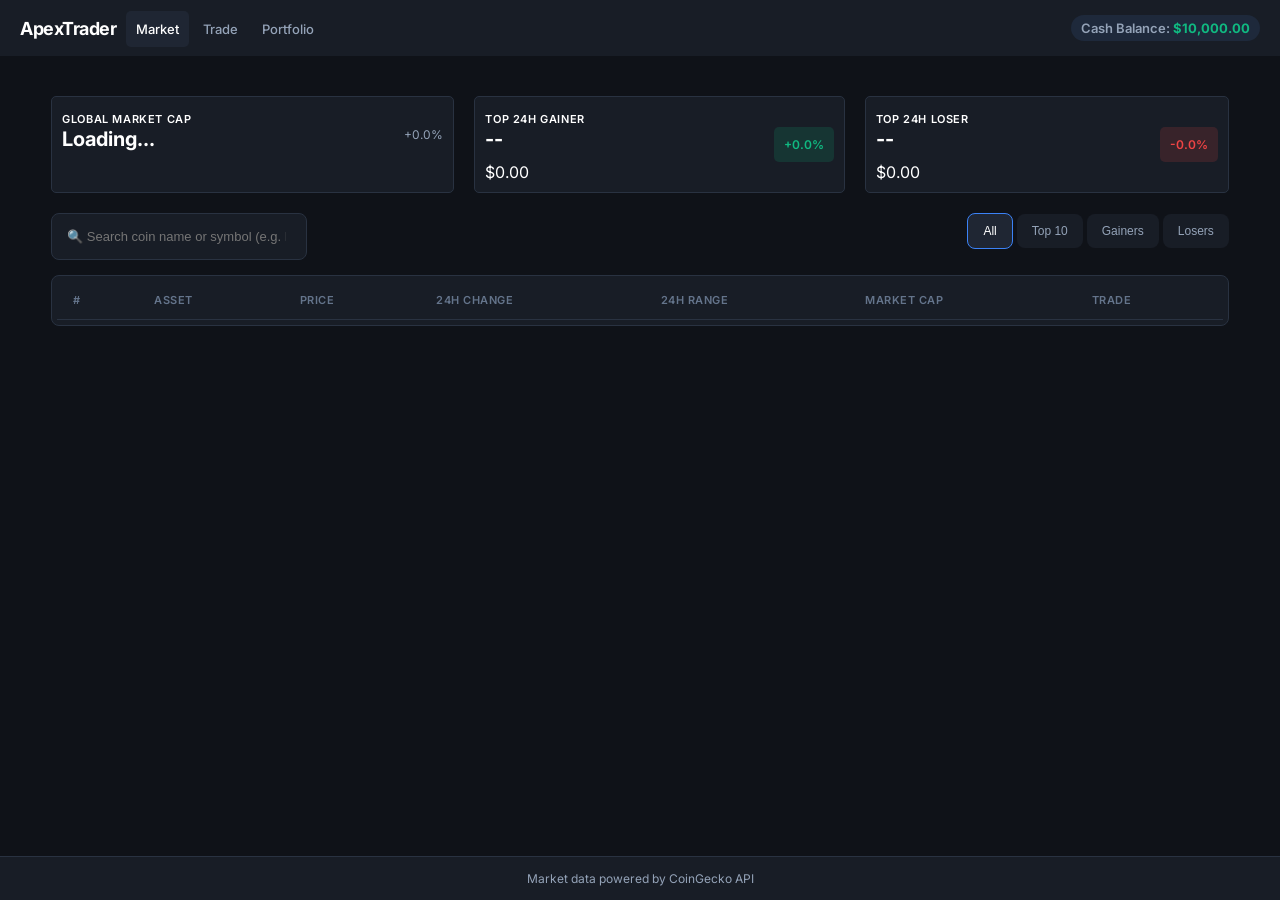
<file: index.html>
<!DOCTYPE html>
<html lang="en">

<head>
    <meta charset="UTF-8">
    <meta name="viewport" content="width=device-width, initial-scale=1.0">
    <title>ApexTrader - Crypto Dashboard</title>
    <link rel="preconnect" href="https://fonts.googleapis.com">
    <link rel="preconnect" href="https://fonts.gstatic.com" crossorigin>
    <link href="https://fonts.googleapis.com/css2?family=Inter:wght@400;500;600;700&display=swap" rel="stylesheet">
    <link rel="stylesheet" href="style.css">
</head>

<body>

    <header class="top-nav">
        <div class="brand-wrap">
            <h2 class="brand-logo">ApexTrader</h2>
            <nav class="nav-menu">
                <a href="index.html" class="nav-link active">Market</a>
                <a href="trade.html" class="nav-link">Trade</a>
                <a href="portfolio.html" class="nav-link">Portfolio</a>
            </nav>
        </div>
        <div class="user-wallet">
            <span class="wallet-txt">Cash Balance:</span>
            <strong id="userCashBal">$10,000.00</strong>
        </div>
    </header>

    <main class="page-body">

        <section class="overview-cards">
            <div class="card" id="mcapCard">
                <span class="card-label">Global Market Cap</span>
                <section class="card-row">
                    <h3 class="card-num" id="totalMcap">Loading...</h3>
                    <span class="tag green" id="mcapPct">+0.0%</span>
                </section>
            </div>

            <div class="card" id="gainerCard">
                <span class="card-label">Top 24h Gainer</span>
                <section class="card-row">
                    <h3 class="card-num" id="gainerName">--</h3>
                    <span class="tag green" id="gainerPct">+0.0%</span>
                </section>
                <span class="sub-txt" id="gainerPrice">$0.00</span>
            </div>

            <div class="card" id="loserCard">
                <span class="card-label">Top 24h Loser</span>
                <section class="card-row">
                    <h3 class="card-num" id="loserName">--</h3>
                    <span class="tag red" id="loserPct">-0.0%</span>
                </section>
                <span class="sub-txt" id="loserPrice">$0.00</span>
            </div>
        </section>

        <section class="filter-bar">
            <div class="search-field">
                <input type="text" id="searchInput" placeholder="🔍 Search coin name or symbol (e.g. BTC, Solana)...">
            </div>
            <div class="tab-btns">
                <button class="tab-btn active" data-filter="all">All</button>
                <button class="tab-btn" data-filter="top10">Top 10</button>
                <button class="tab-btn" data-filter="gainers">Gainers</button>
                <button class="tab-btn" data-filter="losers">Losers</button>
            </div>
        </section>

        <section class="data-table-wrapper">
            <table class="coins-table">
                <thead>
                    <tr>
                        <th>#</th>
                        <th>Asset</th>
                        <th>Price</th>
                        <th>24h Change</th>
                        <th>24h Range</th>
                        <th>Market Cap</th>
                        <th>Trade</th>
                    </tr>
                </thead>
                <tbody id="coinsList">
                </tbody>
            </table>
        </section>

    </main>

    <footer class="app-footer">
        <p>Market data powered by CoinGecko API</p>
    </footer>

    <script type="module" src="js/market.js"></script>
</body>

</html>
</file>
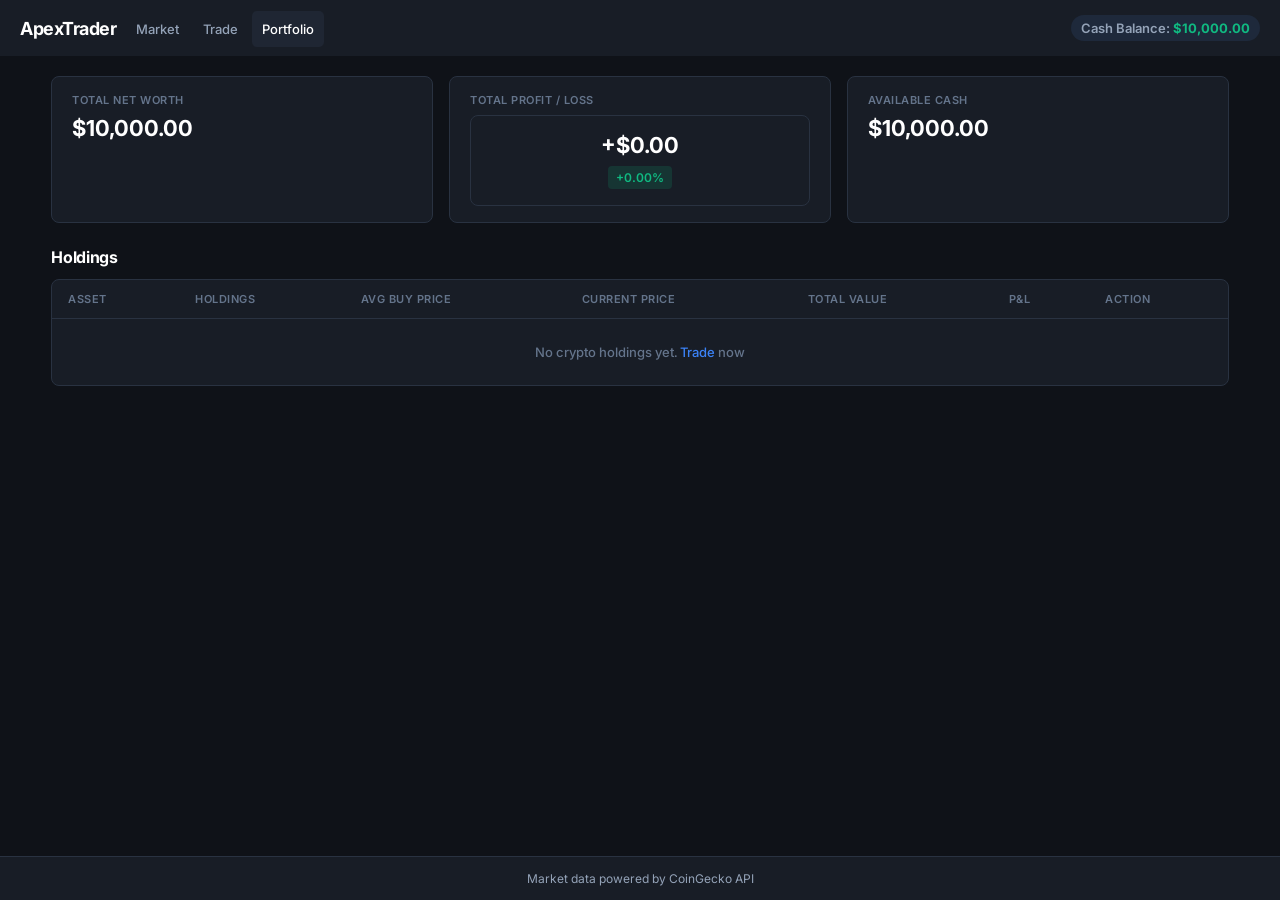
<file: portfolio.html>
<!DOCTYPE html>
<html lang="en">

<head>
    <meta charset="UTF-8">
    <meta name="viewport" content="width=device-width, initial-scale=1.0">
    <title>Document</title>
    <link rel="preconnect" href="https://fonts.googleapis.com">
    <link rel="preconnect" href="https://fonts.gstatic.com" crossorigin>
    <link href="https://fonts.googleapis.com/css2?family=Inter:wght@400;500;600;700&display=swap" rel="stylesheet">
    <link rel="stylesheet" href="portfolio.css">
</head>

<body>
    <header class="top-nav">
        <div class="brand-wrap">
            <h2 class="brand-logo">ApexTrader</h2>
            <nav class="nav-menu">
                <a href="index.html" class="nav-link">Market</a>
                <a href="trade.html" class="nav-link">Trade</a>
                <a href="portfolio.html" class="nav-link active">Portfolio</a>
            </nav>
        </div>
        <div class="user-wallet">
            <span class="wallet-txt">Cash Balance:</span>
            <strong id="userCashBal">$10,000.00</strong>
        </div>
    </header>
    <main>
        <section class="overview-cards">
            <div>
                <p>Total Net Worth</p>
                <h3 id="totalNetWorth">$0.00</h3>
            </div>

            <div>
                <p>Total Profit / Loss</p>
                <div class="card-row">
                    <h3 id="totalPnlAmount">+$0.00</h3>
                    <span id="totalPnlPercent">+0.00%</span>
                </div>
            </div>

            <div>
                <p>Available Cash</p>
                <h3 id="availableCash">$0.00</h3>
            </div>
        </section>

        <section class="holdings-section">
            <h2>Holdings</h2>

            <div class="data-table-wrapper">
                <table class="coins-table">
                    <thead>
                        <tr>
                            <th>Asset</th>
                            <th>Holdings</th>
                            <th>Avg Buy Price</th>
                            <th>Current Price</th>
                            <th>Total Value</th>
                            <th>P&amp;L</th>
                            <th>Action</th>
                        </tr>
                    </thead>
                    <tbody id="portfolioList">
                        <!-- Rows dynamically JavaScript se render hongi -->
                    </tbody>
                </table>
            </div>
        </section>
    </main>

    <footer>
        <p>Market data powered by CoinGecko API</p>
    </footer>
     <script type="module" src="js/portfolio.js"></script>
</body>

</html>
</file>
<file: style.css>
* {
    margin: 0;
    padding: 0;
    box-sizing: border-box;
}

body {
    background-color: #0f1218;
    color: #94a3b8;
    font-family: 'Inter', -apple-system, BlinkMacSystemFont, sans-serif;
    -webkit-font-smoothing: antialiased;
    min-height: 100vh;
    display: flex;
    flex-direction: column;
}

header {
    background-color: #181d26;
    color: #94a3b8;
    padding: 15px 20px;
    margin: 0;
    display: flex;
    justify-content: space-between;

    h2 {
        font-size: 18px;
        font-weight: 700;
        letter-spacing: -0.5px;
        color: white;
    }

    .brand-wrap {
        display: flex;
        align-items: center;
        gap: 10px;

        nav {
            a {
                padding: 10px;
                border-radius: 5px;
                text-decoration: none;
                color: #94a3b8;
                font-size: 13px;
                font-weight: 500;

                &:active {
                    color: white;
                }

                &:hover {
                    background-color: #1f2633;
                    color: white;
                }
            }

            .nav-link.active {
                color: white;
                background-color: #1f2633;
            }
        }
    }

    .user-wallet {
        padding: 5px 10px;
        border-radius: 15px;
        height: auto;
        align-items: center;
        background-color: #1e293b;
        font-size: 13px;
        font-weight: 600;

        strong {
            color: #10b981;
        }
    }
}

main {
    margin: 20px 4vw;

    .overview-cards {
        display: flex;
        justify-content: space-between;
        gap: 20px;
        margin: 20px 0;

        div {
            background-color: #181d26;
            color: #fff;
            padding: 10px;
            flex-grow: 1;
            border-radius: 5px;
            border: 1px solid #293241;

            &:hover {
                background-color: #1f2633;
            }
        }

        .card-row {
            display: flex;
            justify-content: space-between;

            h3 {
                font-size: 20px;
                font-weight: 700;
                color: #fff;
            }

            span {
                font-size: 12px;
                font-weight: 400;
                color: #94a3b8;
            }

            #gainerPct {
                background-color: rgba(16, 185, 129, 0.15);
                color: #10b981;
                padding: 10px;
                border-radius: 5px;
                font-size: 12px;
                font-weight: 600;
            }

            #loserPct {
                background-color: rgba(239, 68, 68, 0.15);
                color: #ef4444;
                padding: 10px;
                border-radius: 5px;
                font-size: 12px;
                font-weight: 600;
            }
        }
    }

    .filter-bar {
        display: flex;
        justify-content: space-between;
        margin-bottom: 15px;

        .search-field {
            input {
                width: 20vw;
                padding: 15px 20px 15px 15px;
                border-radius: 8px;
                background-color: #181d26;
                color: #fff;
                border: 1px solid #293241;
                font-size: 13px;
                font-weight: 400;

                &:focus {
                    outline: none;
                    border: 1px solid #3b82f6;
                }
            }
        }

        .tab-btns {
            gap: 10px;

            button {
                padding: 10px 15px;
                border-radius: 8px;
                background-color: #181d26;
                color: #94a3b8;
                border: none;
                font-size: 12px;
                font-weight: 500;
                cursor: pointer;

                &:hover {
                    color: #fff;
                    background-color: #1f2633;
                }
            }

            .tab-btn.active {
                color: #fff;
                background-color: #1f2633;
                border: 1px solid #3b82f6
            }
        }
    }

    .data-table-wrapper {
        background-color: #181d26;
        border: 1px solid #293241;
        border-radius: 8px;
        margin-top: 10px;
        padding: 5px;

        .coins-table {
            width: 100%;
            border-collapse: collapse;
            text-align: left;
        }

        th {
            color: #94a3b8;
            padding: 12px 16px;
            border-bottom: 1px solid #293241;
            font-size: 11px;
            font-weight: 600;
            text-transform: uppercase;
            letter-spacing: 0.5px;
            color: #64748b;
        }

        td {
            color: #ffffff;
            padding: 12px 16px;
            border-bottom: 1px solid #293241;
            font-size: 13px;
            font-weight: 500;
            font-feature-settings: 'tnum' on, 'lnum' on;
        }

        tr:hover {
            background-color: #1f2633;
        }
    }
}

/* ab hm sbko specificvaly fonts denge be rdy*/


.card-label {
    font-size: 11px;
    font-weight: 600;
    text-transform: uppercase;
    letter-spacing: 0.6px;
}


footer {
    background-color: #181d26;
    color: #94a3b8;
    padding: 14px;
    text-align: center;
    font-size: 12px;
    border-top: 1px solid #293241;
    margin-top: auto;
}
</file>
<file: portfolio.css>
* {
    margin: 0;
    padding: 0;
    box-sizing: border-box;
}

body {
    background-color: #0f1218;
    color: #94a3b8;
    font-family: 'Inter', -apple-system, BlinkMacSystemFont, sans-serif;
    -webkit-font-smoothing: antialiased;
    min-height: 100vh;
    display: flex;
    flex-direction: column;
}

header {
    background-color: #181d26;
    color: #94a3b8;
    padding: 15px 20px;
    margin: 0;
    display: flex;
    justify-content: space-between;

    h2 {
        font-size: 18px;
        font-weight: 700;
        letter-spacing: -0.5px;
        color: white;
    }

    .brand-wrap {
        display: flex;
        align-items: center;
        gap: 10px;

        nav {
            a {
                padding: 10px;
                border-radius: 5px;
                text-decoration: none;
                color: #94a3b8;
                font-size: 13px;
                font-weight: 500;

                &:active {
                    color: white;
                }

                &:hover {
                    background-color: #1f2633;
                    color: white;
                }
            }

            .nav-link.active {
                color: white;
                background-color: #1f2633;
            }
        }
    }

    .user-wallet {
        padding: 5px 10px;
        border-radius: 15px;
        height: auto;
        align-items: center;
        background-color: #1e293b;
        font-size: 13px;
        font-weight: 600;

        strong {
            color: #10b981;
        }
    }
}


/* --- MAIN CONTAINER --- */
main {
    margin: 20px 4vw;
    display: flex;
    flex-direction: column;
    gap: 24px;

    /* 1. TOP 3 OVERVIEW CARDS */
    .overview-cards {
        display: flex;
        justify-content: space-between;
        gap: 16px;

        div {
            background-color: #181d26;
            border: 1px solid #293241;
            border-radius: 8px;
            padding: 16px 20px;
            flex: 1;
            display: flex;
            flex-direction: column;
            gap: 8px;

            p {
                font-size: 11px;
                font-weight: 600;
                text-transform: uppercase;
                letter-spacing: 0.5px;
                color: #64748b;
            }

            h3 {
                font-size: 22px;
                font-weight: 700;
                color: #ffffff;
            }

            .card-row {
                display: flex;
                justify-content: space-between;
                align-items: center;

                span {
                    background-color: rgba(16, 185, 129, 0.15);
                    color: #10b981;
                    padding: 4px 8px;
                    border-radius: 4px;
                    font-size: 12px;
                    font-weight: 600;
                }
            }
        }
    }

    /* 2. HOLDINGS SECTION & HEADING */
    .holdings-section {
        display: flex;
        flex-direction: column;
        gap: 12px;

        h2 {
            font-size: 16px;
            font-weight: 700;
            color: #ffffff;
            letter-spacing: -0.3px;
        }

        /* 3. HOLDINGS TABLE */
        .data-table-wrapper {
            background-color: #181d26;
            border: 1px solid #293241;
            border-radius: 8px;
            overflow-x: auto;

            .coins-table {
                width: 100%;
                border-collapse: collapse;
                text-align: left;

                th {
                    color: #64748b;
                    padding: 12px 16px;
                    border-bottom: 1px solid #293241;
                    font-size: 11px;
                    font-weight: 600;
                    text-transform: uppercase;
                    letter-spacing: 0.5px;
                }

                td {
                    color: #ffffff;
                    padding: 14px 16px;
                    border-bottom: 1px solid #1a2230;
                    font-size: 13px;
                    font-weight: 500;
                    font-feature-settings: 'tnum' on, 'lnum' on;

                    button {
                        background-color: #1f2633;
                        color: #3b82f6;
                        border: 1px solid #293241;
                        padding: 6px 14px;
                        border-radius: 5px;
                        font-size: 12px;
                        font-weight: 600;
                        cursor: pointer;
                        transition: background-color 0.2s, color 0.2s;

                        &:hover {
                            background-color: #3b82f6;
                            color: #ffffff;
                            border-color: #3b82f6;
                        }
                    }
                }

                tr:last-child td {
                    border-bottom: none;
                }

                tr:hover {
                    background-color: #1f2633;
                }
            }
        }
    }
}

/* --- FOOTER --- */
footer {
    background-color: #181d26;
    color: #94a3b8;
    padding: 14px;
    text-align: center;
    font-size: 12px;
    border-top: 1px solid #293241;
    margin-top: auto;
}
</file>
